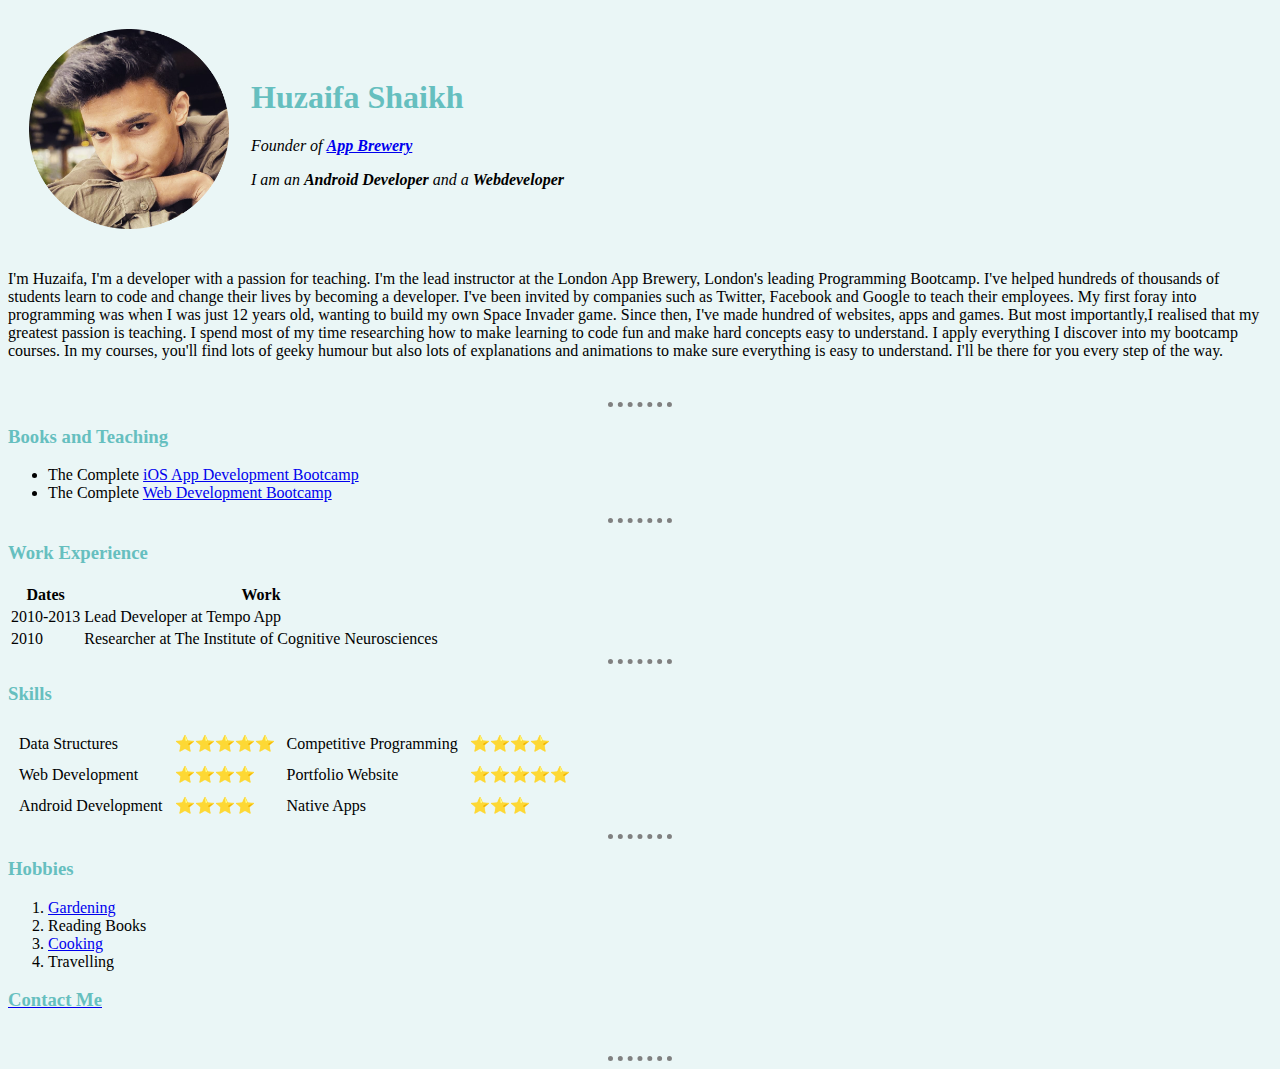
<file: index.html>
<!DOCTYPE html>
<html lang="en" dir="ltr">

<head>
  <meta charset="utf-8">
  <title>Huzaifa's Personal Site</title>
  <link rel="stylesheet" href="css/styles.css">
</head>

<body>
  <table cellspacing = "20">
    <tr>
      <td><img src="WhatsApp Image 2022-07-09 at 5.46.42 AM-modified.png" width="200" height="200" alt="Huzaifa Shaikh's Profile Picture"></td>
      <td>  <h1>Huzaifa Shaikh</h1>
        <p><em>Founder of <strong><a href="https://www.appbrewery.co/">App Brewery</a></strong></em></p>
        <p><i>I am an <strong>Android Developer</strong> and a <strong>Webdeveloper</strong></i></p></td>
    </tr>
  </table>



  <p>I'm Huzaifa, I'm a developer with a passion for teaching. I'm the lead instructor at the London App Brewery, London's leading Programming Bootcamp.
  I've helped hundreds of thousands of students learn to code and change their lives by becoming a developer.
  I've been invited by companies such as Twitter, Facebook and Google to teach their employees.

  My first foray into programming was when I was just 12 years old, wanting to build my own Space Invader game. Since then,
  I've made hundred of websites, apps and games.
  But most importantly,I realised that my greatest passion is teaching.

  I spend most of my time researching how to make learning to code fun and make hard concepts easy to understand.
  I apply everything I discover into my bootcamp courses.
  In my courses, you'll find lots of geeky humour but also lots of explanations and animations to make sure everything is easy to understand.

  I'll be there for you every step of the way.</p>
  <br>
  <hr >
<h3>Books and Teaching</h3>
  <ul>
    <li>The Complete <a href="https://www.udemy.com/course/ios-13-app-development-bootcamp/">iOS App Development Bootcamp</a></li>
    <li>The Complete <a href="https://www.udemy.com/course/the-complete-web-development-bootcamp/?referralCode=F2958B9D9447BDFC8244">Web Development Bootcamp</a></li>
  </ul>

  <hr>
  <h3>Work Experience</h3>
<table>
  <thead>
    <tr>
      <th>Dates</th>
      <th>Work</th>
    </tr>
  </thead>
  <tr>
    <td>2010-2013</td>
    <td>Lead Developer at Tempo App</td>
  </tr>
  <tr>
    <td>2010</td>
    <td>Researcher at The Institute of Cognitive Neurosciences </td>
  </tr>
</table>
<hr>
<h3>Skills</h3>
<table cellspacing ="10" >
  <tr>
    <td>Data Structures</td>
    <td>⭐⭐⭐⭐⭐</td>
    <td>Competitive Programming </td>
    <td>⭐⭐⭐⭐</td>

  </tr>
  <tr>
    <td>Web Development</td>
    <td>⭐⭐⭐⭐</td>
    <td>Portfolio Website</td>
    <td>⭐⭐⭐⭐⭐</td>
  </tr>
  <tr>
    <td>Android Development</td>
    <td>⭐⭐⭐⭐</td>
    <td>Native Apps</td>
    <td>⭐⭐⭐</td>
  </tr>
</table>



  <hr>
  <h3>Hobbies</h3>
  <ol>
    <li><a href="https://www.youtube.com/watch?v=JBvvrH-dMF8">Gardening</a> </li>
    <li>Reading Books</li>
    <li><a href="https://www.foodandwine.com/video/watch-mary-j-blige-pairs-seafood-and-pasta-with-her-new-wine-label-sun-goddess">Cooking</a></li>
    <li>Travelling</li>
  </ol>
  








  <a href="Contact.html"><h3>Contact Me</h3></a>
<br>
<hr>

</body>

</html>
</file>
<file: css/styles.css>
body{
  background-color: #EAF6F6;
}

hr{
  border-style: none;
  border-top-style: dotted;
  border-color: grey;
  border-width: 5px;
  width: 5%;
}

h1{
  color: #66BFBF;
}
h2{
  color: #66BFBF;
}
h3{
  color: #66BFBF;
}
</file>
